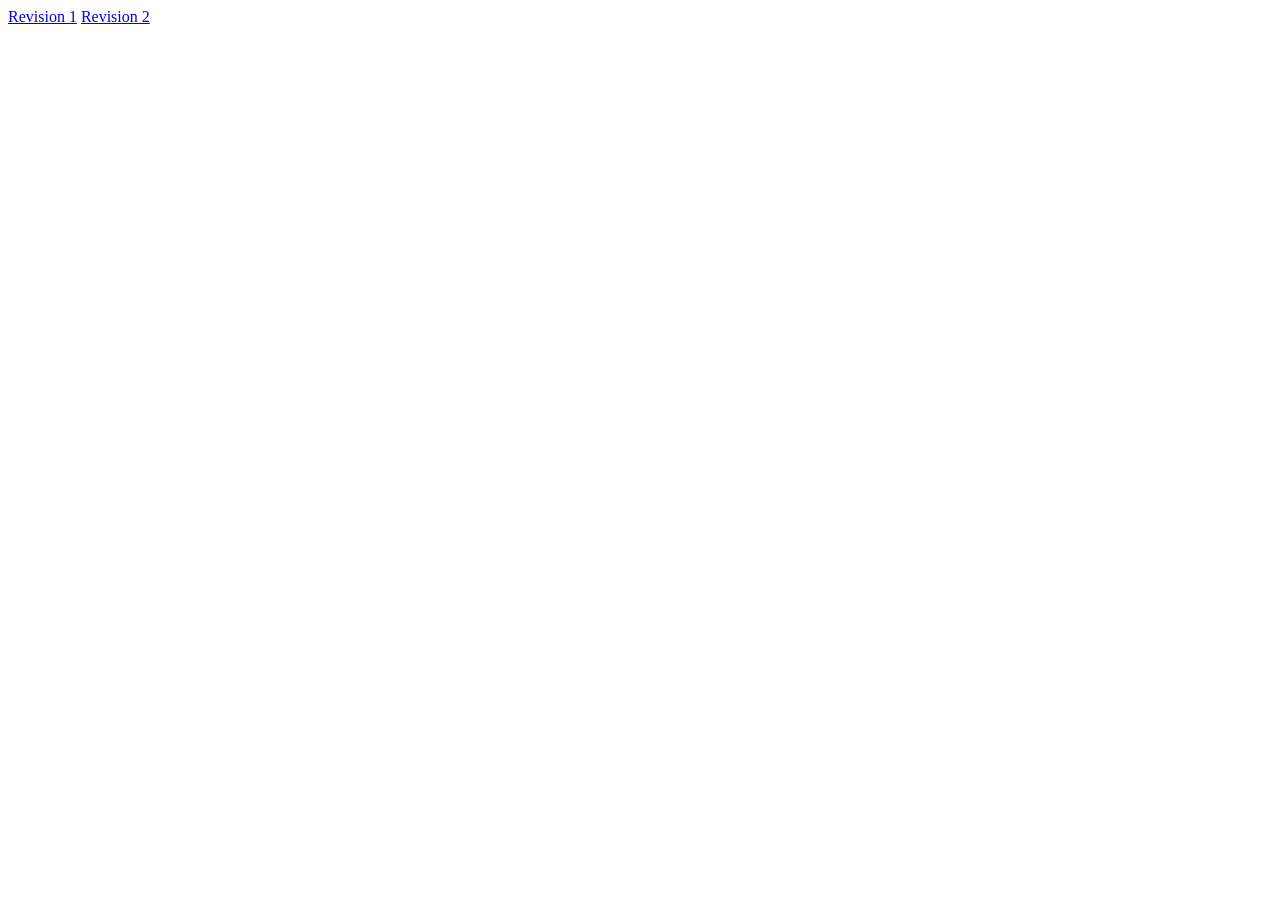
<file: index.html>
<!doctype html>
<html lang="en">
  <head>
    <meta charset="utf-8">
    <meta name="viewport" content="width=device-width, initial-scale=1">
    <title>USB PD AMP Revisions</title>
  </head>
  <body>
    <main>
      <a href="revisions/revision-1/">Revision 1</a>
      <a href="revisions/revision-2/">Revision 2</a>
    </main>
  </body>
</html>
</file>
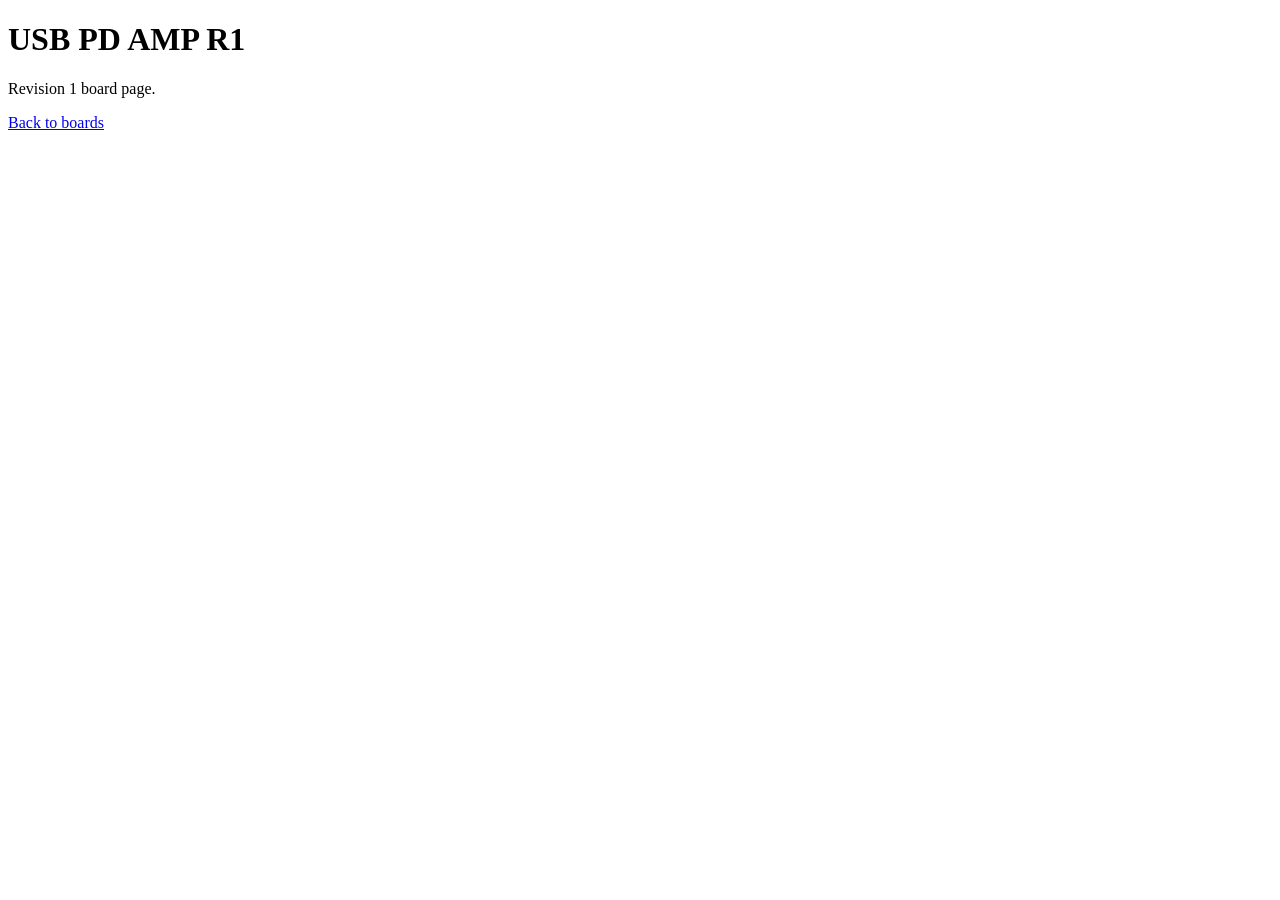
<file: boards/R1/index.html>
<!doctype html>
<html lang="en">
  <head>
    <meta charset="utf-8">
    <meta name="viewport" content="width=device-width, initial-scale=1">
    <title>USB PD AMP R1</title>
  </head>
  <body>
    <main>
      <h1>USB PD AMP R1</h1>
      <p>Revision 1 board page.</p>
      <p><a href="../../">Back to boards</a></p>
    </main>
  </body>
</html>
</file>
